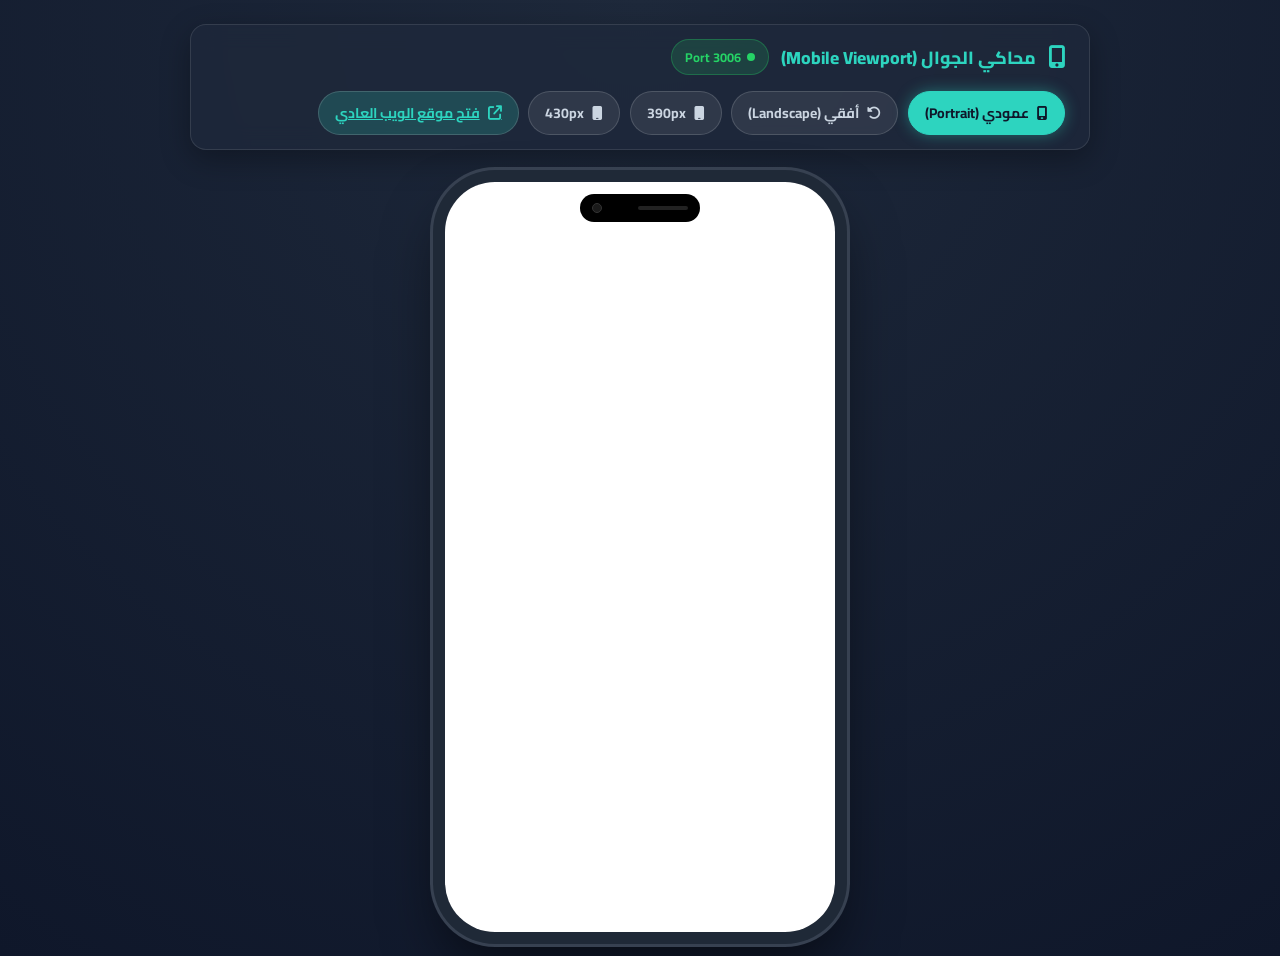
<file: mobile.html>
<!DOCTYPE html>
<html lang="ar" dir="rtl">
<head>
    <meta charset="UTF-8">
    <meta name="viewport" content="width=device-width, initial-scale=1.0">
    <meta name="robots" content="noindex, nofollow">
    <title>معاينة تطبيق الجوال | شركة خدمات الصرف الصحي بمكة المكرمة</title>
    <!-- Google Fonts -->
    <link rel="preconnect" href="https://fonts.googleapis.com">
    <link rel="preconnect" href="https://fonts.gstatic.com" crossorigin>
    <link href="https://fonts.googleapis.com/css2?family=Cairo:wght@400;600;700;800&family=Tajawal:wght@400;700&display=swap" rel="stylesheet">
    <!-- FontAwesome -->
    <link rel="stylesheet" href="https://cdnjs.cloudflare.com/ajax/libs/font-awesome/6.5.1/css/all.min.css">
    
    <style>
        *, *::before, *::after {
            box-sizing: border-box;
            margin: 0;
            padding: 0;
        }

        body {
            font-family: 'Cairo', sans-serif;
            background: radial-gradient(circle at 50% 0%, #1e293b 0%, #0f172a 100%);
            color: #f8fafc;
            min-height: 100vh;
            display: flex;
            flex-direction: column;
            align-items: center;
            justify-content: flex-start;
            padding: 1.5rem 1rem;
            overflow-x: hidden;
        }

        /* Top Toolbar Controls */
        .toolbar {
            width: 100%;
            max-width: 900px;
            background: rgba(30, 41, 59, 0.8);
            backdrop-filter: blur(12px);
            border: 1px solid rgba(255, 255, 255, 0.1);
            border-radius: 16px;
            padding: 0.9rem 1.5rem;
            display: flex;
            align-items: center;
            justify-content: space-between;
            flex-wrap: wrap;
            gap: 1rem;
            margin-bottom: 2rem;
            box-shadow: 0 10px 30px rgba(0, 0, 0, 0.3);
        }

        .toolbar-title {
            display: flex;
            align-items: center;
            gap: 0.75rem;
            font-size: 1.1rem;
            font-weight: 800;
            color: #2dd4bf;
        }

        .toolbar-title i {
            font-size: 1.4rem;
        }

        .controls-group {
            display: flex;
            align-items: center;
            gap: 0.6rem;
            flex-wrap: wrap;
        }

        .btn-ctrl {
            background: rgba(255, 255, 255, 0.08);
            color: #cbd5e1;
            border: 1px solid rgba(255, 255, 255, 0.15);
            padding: 0.5rem 1rem;
            border-radius: 30px;
            font-family: 'Cairo', sans-serif;
            font-weight: 700;
            font-size: 0.88rem;
            cursor: pointer;
            transition: all 0.2s ease;
            display: inline-flex;
            align-items: center;
            gap: 0.5rem;
        }

        .btn-ctrl:hover, .btn-ctrl.active {
            background: #2dd4bf;
            color: #0f172a;
            border-color: #2dd4bf;
            box-shadow: 0 0 15px rgba(45, 212, 191, 0.4);
        }

        .badge-live {
            background: rgba(37, 211, 102, 0.15);
            color: #25D366;
            border: 1px solid rgba(37, 211, 102, 0.3);
            padding: 0.3rem 0.8rem;
            border-radius: 20px;
            font-size: 0.8rem;
            font-weight: 700;
            display: flex;
            align-items: center;
            gap: 0.4rem;
        }

        .pulse-dot {
            width: 8px;
            height: 8px;
            background-color: #25D366;
            border-radius: 50%;
            animation: pulseDot 1.5s infinite;
        }

        @keyframes pulseDot {
            0%, 100% { transform: scale(1); opacity: 1; }
            50% { transform: scale(1.5); opacity: 0.5; }
        }

        /* Phone Device Mockup Container */
        .device-wrapper {
            position: relative;
            transition: all 0.4s cubic-bezier(0.16, 1, 0.3, 1);
        }

        .smartphone-frame {
            position: relative;
            width: 390px;
            height: 750px;
            max-height: calc(100vh - 130px);
            background: #111827;
            border-radius: 50px;
            box-shadow: 0 0 0 12px #1f2937,
                        0 0 0 15px #374151,
                        0 30px 60px rgba(0, 0, 0, 0.6);
            overflow: hidden;
            transition: all 0.4s cubic-bezier(0.16, 1, 0.3, 1);
        }

        /* Smartphone Dynamic Island Notch */
        .phone-notch {
            position: absolute;
            top: 12px;
            left: 50%;
            transform: translateX(-50%);
            width: 120px;
            height: 28px;
            background-color: #000000;
            border-radius: 20px;
            z-index: 100;
            display: flex;
            align-items: center;
            justify-content: space-between;
            padding: 0 12px;
        }

        .camera-lens {
            width: 10px;
            height: 10px;
            background-color: #1a1a1a;
            border-radius: 50%;
            border: 1px solid #333;
        }

        .speaker-grille {
            width: 50px;
            height: 4px;
            background-color: #222;
            border-radius: 2px;
        }

        /* Iframe Display */
        .phone-screen {
            width: 100%;
            height: 100%;
            border: none;
            background-color: #ffffff;
            border-radius: 40px;
            padding-top: 10px;
        }

        /* Device Landscape Mode */
        .device-wrapper.landscape .smartphone-frame {
            width: 800px;
            height: 390px;
        }

        .device-wrapper.landscape .phone-notch {
            top: 50%;
            left: 12px;
            transform: translateY(-50%);
            width: 28px;
            height: 120px;
            flex-direction: column;
        }

        .device-wrapper.landscape .speaker-grille {
            width: 4px;
            height: 50px;
        }

        /* Responsive Layout Adjustments */
        @media (max-width: 480px) {
            .smartphone-frame {
                width: 340px;
                height: 700px;
                border-radius: 40px;
            }
        }
    </style>
</head>
<body>

    <!-- Toolbar Controls -->
    <div class="toolbar">
        <div class="toolbar-title">
            <i class="fa-solid fa-mobile-screen-button"></i>
            <span>محاكي الجوال (Mobile Viewport)</span>
            <div class="badge-live">
                <div class="pulse-dot"></div>
                <span>Port 3006</span>
            </div>
        </div>

        <div class="controls-group">
            <button class="btn-ctrl active" id="btnPortrait">
                <i class="fa-solid fa-mobile-screen"></i> عمودي (Portrait)
            </button>
            <button class="btn-ctrl" id="btnLandscape">
                <i class="fa-solid fa-rotate-left"></i> أفقي (Landscape)
            </button>
            <button class="btn-ctrl" id="btnIphone">
                <i class="fa-solid fa-mobile"></i> 390px
            </button>
            <button class="btn-ctrl" id="btnProMax">
                <i class="fa-solid fa-mobile"></i> 430px
            </button>
            <a href="http://localhost:3005" target="_blank" class="btn-ctrl" style="background: rgba(45, 212, 191, 0.2); color: #2dd4bf;">
                <i class="fa-solid fa-arrow-up-right-from-square"></i> فتح موقع الويب العادي
            </a>
        </div>
    </div>

    <!-- Phone Device Frame -->
    <div class="device-wrapper" id="deviceWrapper">
        <div class="smartphone-frame" id="phoneFrame">
            <!-- Dynamic Island / Notch -->
            <div class="phone-notch">
                <div class="speaker-grille"></div>
                <div class="camera-lens"></div>
            </div>

            <!-- Iframe Loading local site -->
            <iframe src="http://localhost:3005" class="phone-screen" id="phoneIframe" title="معاينة موقع خدمات الصرف الصحي على الجوال"></iframe>
        </div>
    </div>

    <!-- Interactive Script -->
    <script>
        const deviceWrapper = document.getElementById('deviceWrapper');
        const phoneFrame = document.getElementById('phoneFrame');
        const btnPortrait = document.getElementById('btnPortrait');
        const btnLandscape = document.getElementById('btnLandscape');
        const btnIphone = document.getElementById('btnIphone');
        const btnProMax = document.getElementById('btnProMax');

        btnPortrait.addEventListener('click', () => {
            deviceWrapper.classList.remove('landscape');
            btnPortrait.classList.add('active');
            btnLandscape.classList.remove('active');
        });

        btnLandscape.addEventListener('click', () => {
            deviceWrapper.classList.add('landscape');
            btnLandscape.classList.add('active');
            btnPortrait.classList.remove('active');
        });

        btnIphone.addEventListener('click', () => {
            if (!deviceWrapper.classList.contains('landscape')) {
                phoneFrame.style.width = '390px';
            }
            btnIphone.classList.add('active');
            btnProMax.classList.remove('active');
        });

        btnProMax.addEventListener('click', () => {
            if (!deviceWrapper.classList.contains('landscape')) {
                phoneFrame.style.width = '430px';
            }
            btnProMax.classList.add('active');
            btnIphone.classList.remove('active');
        });
    </script>
</body>
</html>
</file>
